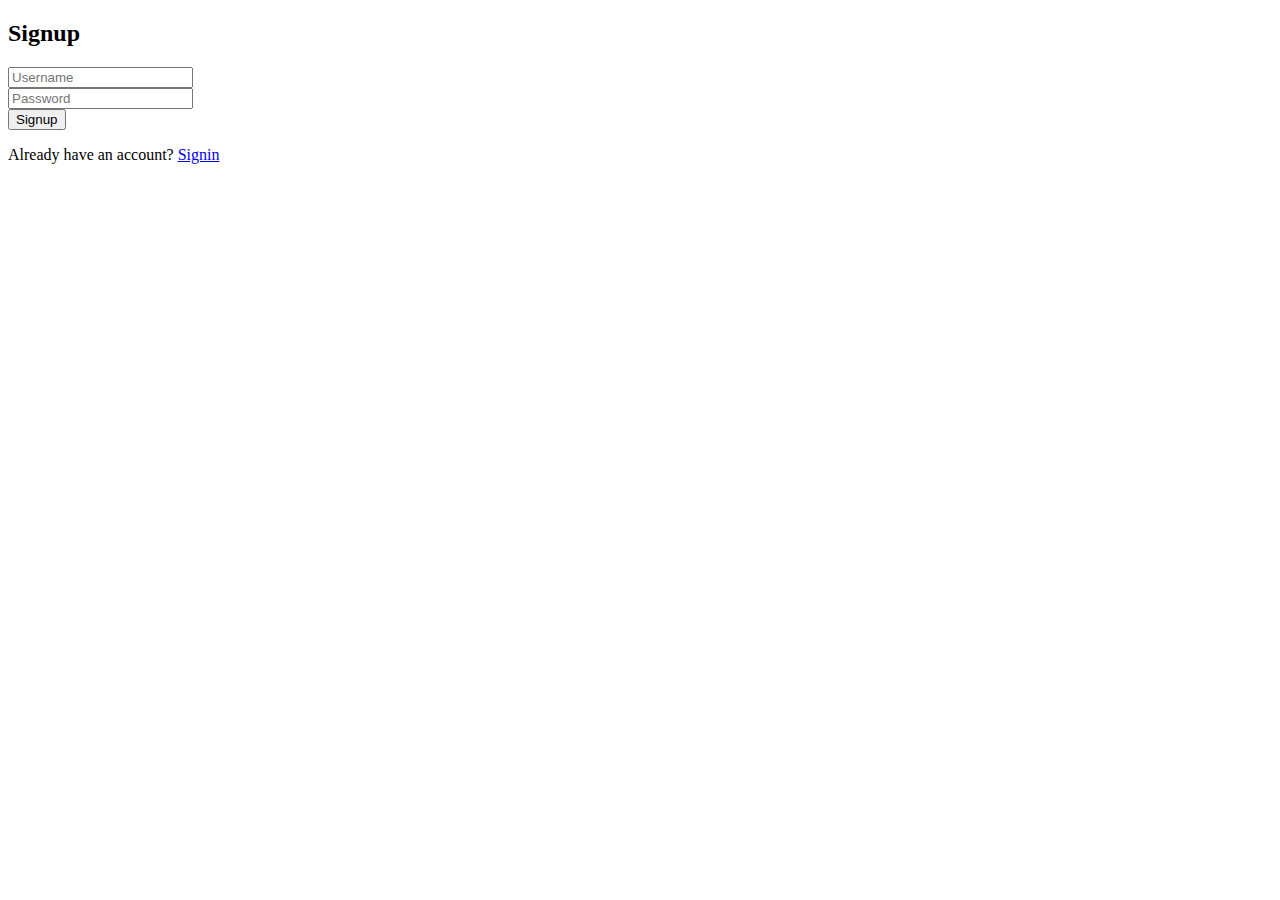
<file: index.html>
<!DOCTYPE html>
<html lang="en">
<head>
    <meta charset="UTF-8">
    <meta name="viewport" content="width=device-width, initial-scale=1.0">
    <title>Signup</title>
</head>
<body>
    <h2>Signup</h2>
    <form action="/signup" method="post">
        <input type="text" name="username" placeholder="Username" required><br>
        <input type="password" name="password" placeholder="Password" required><br>
        <button type="submit">Signup</button>
    </form>
    <p>Already have an account? <a href="/signin">Signin</a></p>
</body>
</html>
</file>
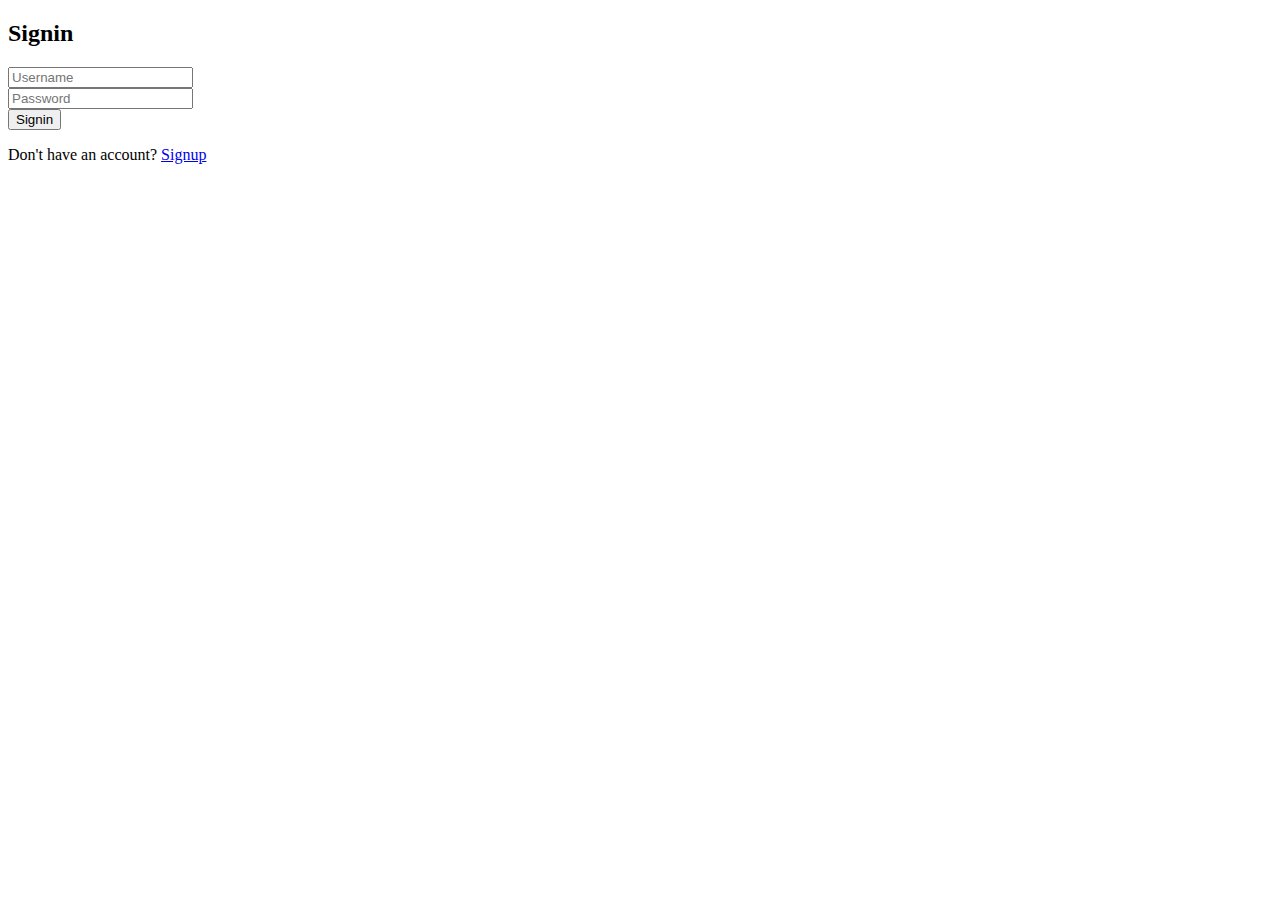
<file: signin.html>
<!DOCTYPE html>
<html lang="en">
<head>
    <meta charset="UTF-8">
    <meta name="viewport" content="width=device-width, initial-scale=1.0">
    <title>Signin</title>
</head>
<body>
    <h2>Signin</h2>
    <form action="/signin" method="post">
        <input type="text" name="username" placeholder="Username" required><br>
        <input type="password" name="password" placeholder="Password" required><br>
        <button type="submit">Signin</button>
    </form>
    <p>Don't have an account? <a href="/">Signup</a></p>
</body>
</html>
</file>
